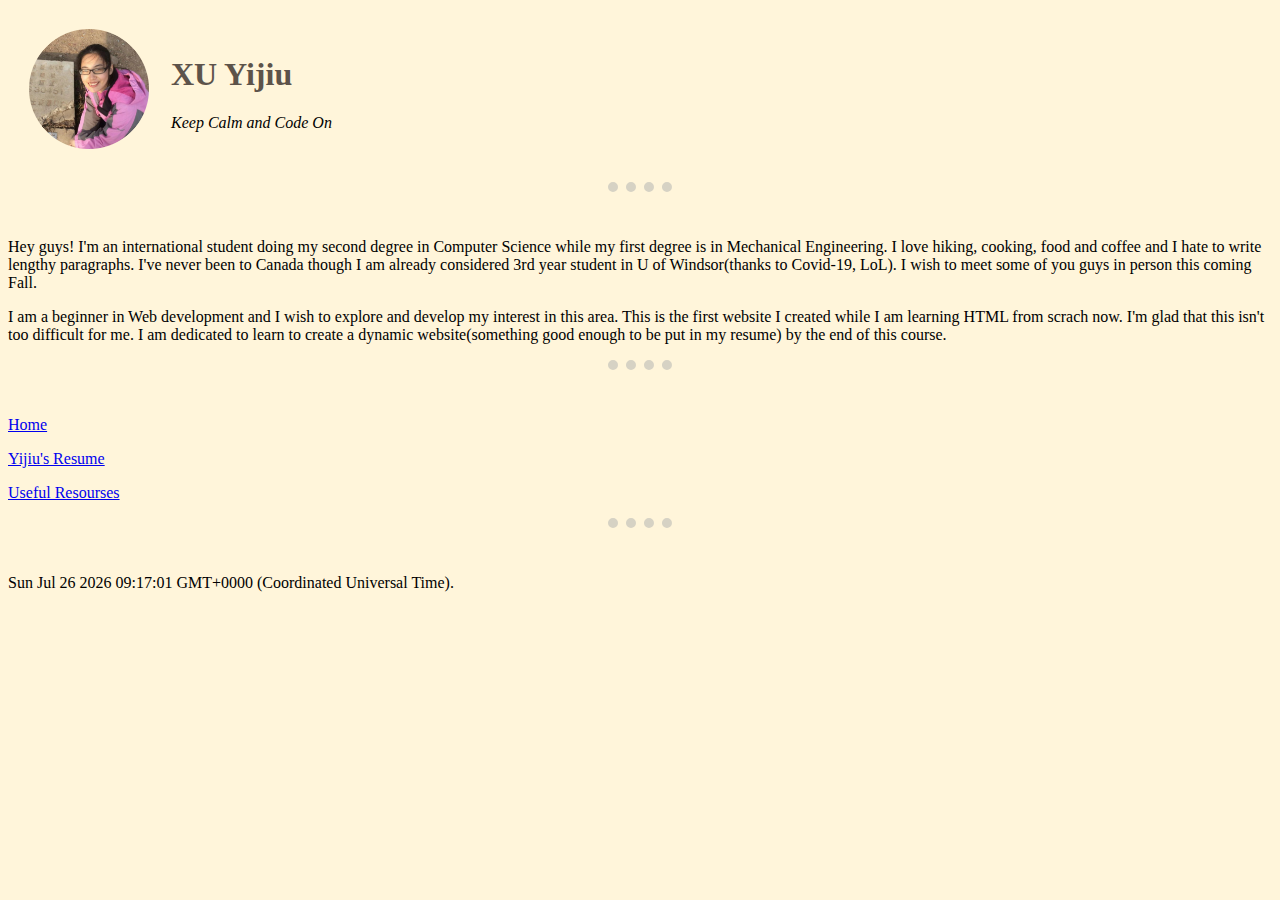
<file: index.html>
<!DOCTYPE html>
<html lang="en" dir="ltr">

<!-- head and meta -->

<head>
  <meta charset="utf-8">
  <meta name="description" content="COMP3340 Assignment 1" />
  <meta name="keywords" content="PHP, MySQL, JavaScript">
  <meta name="author" content="Yijiu Xu">
  <meta name="viewport" content="width=device-width, initial-scale=1.0">

  <title>Yijiu's Personal Site</title>

  <link rel="stylesheet" href="css/styles.css">

</head>

<!-- body -->

<body>
  <table cellspacing="20">
    <td>
      <!-- insert my photo as the the first table data-->
      <img src="images/circle-cropped.png" alt="XU Yijiu's profile picture" style="width:120px;height:120px;">
    </td>
    <td>
      <!-- heading -->
      <h1>XU Yijiu</h1>
      <!-- emphasized slogan -->
      <p><em>Keep Calm and Code On</em></p>
    </td>
  </table>

  <!-- breaking line -->
  <hr />
  <!-- bio -->
  <p>
    Hey guys! I'm an international student doing my second degree in Computer Science while my first degree is in Mechanical Engineering.
    I love hiking, cooking, food and coffee and I hate to write lengthy paragraphs.
    I've never been to Canada though I am already considered 3rd year student in U of Windsor(thanks to Covid-19, LoL).
    I wish to meet some of you guys in person this coming Fall.
  </p>
  <!-- why taking this course -->
  <p>
    I am a beginner in Web development and I wish to explore and develop my interest in this area.
    This is the first website I created while I am learning HTML from scrach now. I'm glad that this isn't too difficult for me.
    I am dedicated to learn to create a dynamic website(something good enough to be put in my resume) by the end of this course.
  </p>

  <!-- breaking line -->
  <hr />
  <p>
    <!-- link for home page -->
    <a href="index.html">Home</a>
  </p>
  <p>
    <!-- link for my resume -->
    <a href="resume.html">Yijiu's Resume</a>
  </p>
  <p>
    <!-- link for my useful resourses -->
    <a href="resourses.html">Useful Resourses</a>
  </p>

  <hr>

  <!-- Display current date and time -->
  <p><span id="datetime"></span>.</p>

  <script>
    var dt = new Date();
    document.getElementById('datetime').innerHTML = dt;
  </script>

</body>

</html>
</file>
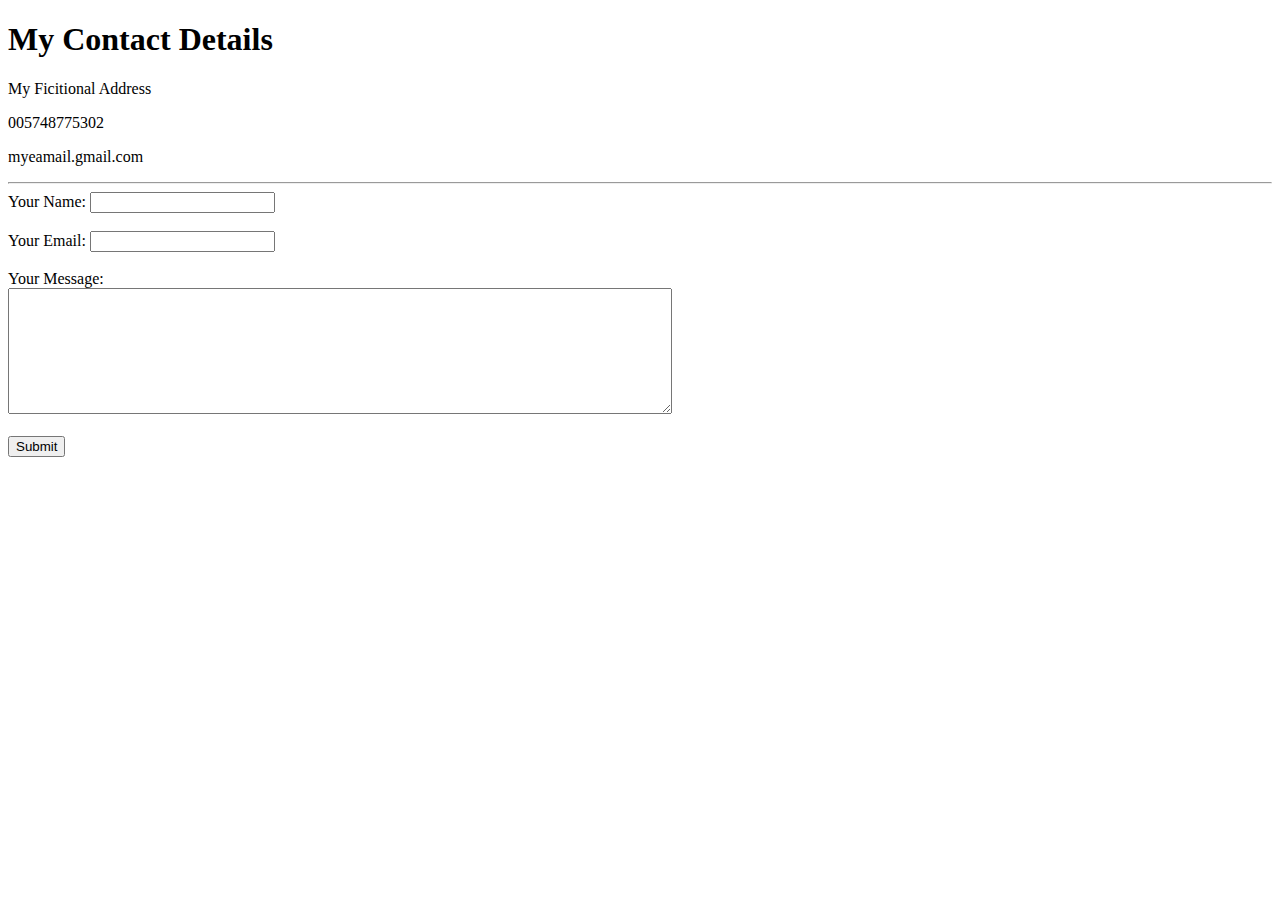
<file: contact-me.html>
<!DOCTYPE html>
<html lang="en" dir="ltr">
  <head>
    <meta charset="utf-8">
    <title>Contact Me</title>
  </head>
  <body>
    <h1>My Contact Details</h1>
    <p>My Ficitional Address</p>
    <p>005748775302</p>
    <p>myeamail.gmail.com</p>
    <hr>
    <form action="mailto:info@xuyijiu.com" method="post" enctype="text/plain">
      <label>Your Name: </label>
      <input type="text" name="yourName" value="">
      <br><br>
      <label>Your Email:</label>
      <input type="email" name="yourEmail" value="">
      <br><br>
      <label>Your Message:</label><br>
      <textarea name="yourMessage" rows="8" cols="80"></textarea>
      <br><br>
      <input type="submit" name="">
    </form>
  </body>
</html>
</file>
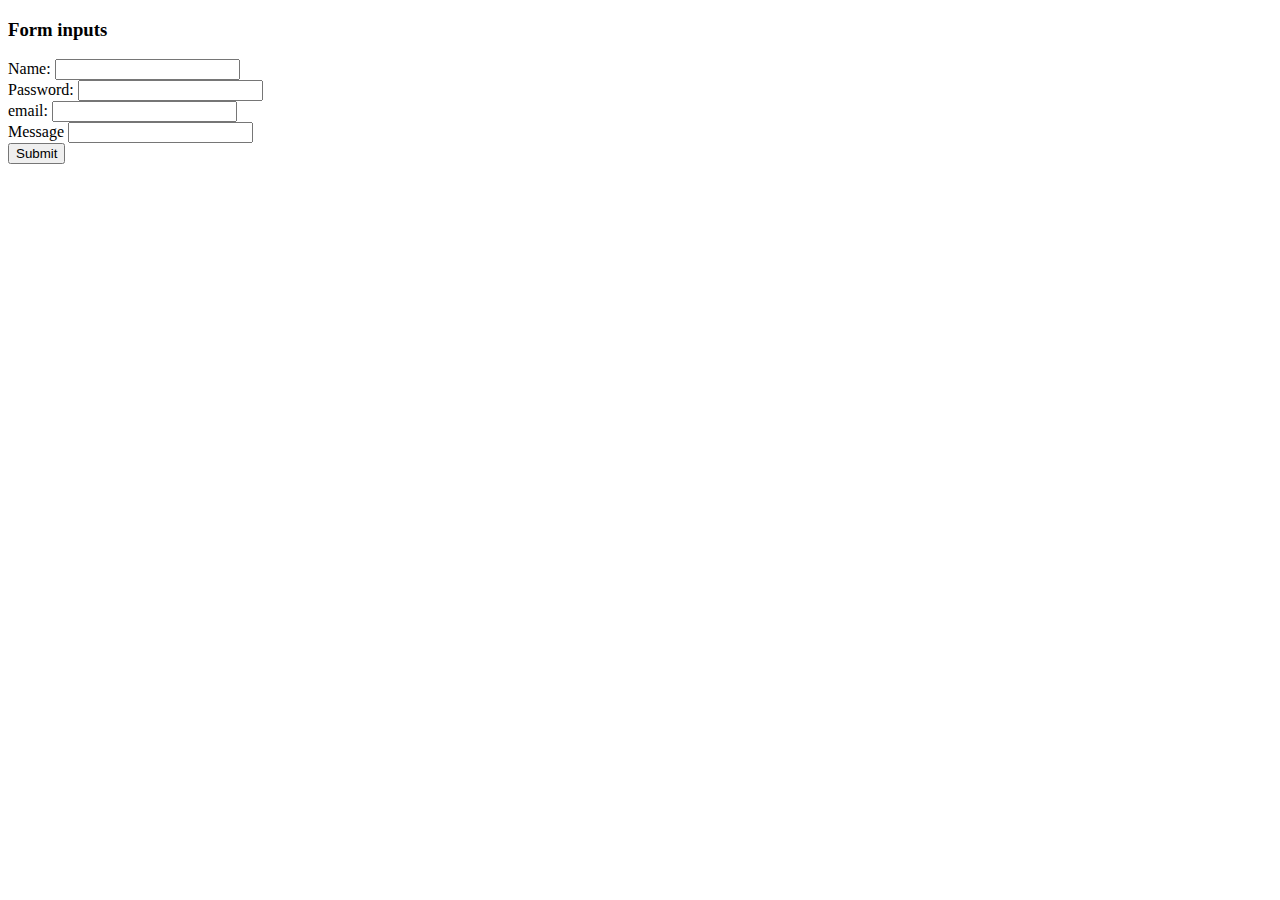
<file: inputs.html>
<!-- form inputs for reference -->
<!DOCTYPE html>
<html lang="en" dir="ltr">

<!-- head and meta -->

<head>
  <meta charset="utf-8">
  <meta name="description" content="Form inputs for reference for HTML5" />
  <meta name="keywords" content="HTML, Forms, inputs">
  <meta name="author" content="Yijiu Xu">
  <meta name="viewport" content="width=device-width, initial-scale=1.0">
  <title>Form inputs</title>
</head>

<body>
  <!-- heading -->
  <h3>Form inputs</h3>
  <!-- list of inputs with different type -->
  <form class="" action="mailto:xuyijiu19@gmail.com" method="post">

    <label for="">Name: </label>
    <input type="text" name="yourName" value=""><br>
    <label for="">Password: </label>
    <input type="password" name="yourPassword" /><br>
    <label for="">email:</label>
    <input type="text" name="yourEmail" value=""><br>
    <label for="">Message</label>
    <input type="text" name="yourMessage" value=""><br>
    <input type="submit" name="" /><br>
  </form>

</body>

</html>
</file>
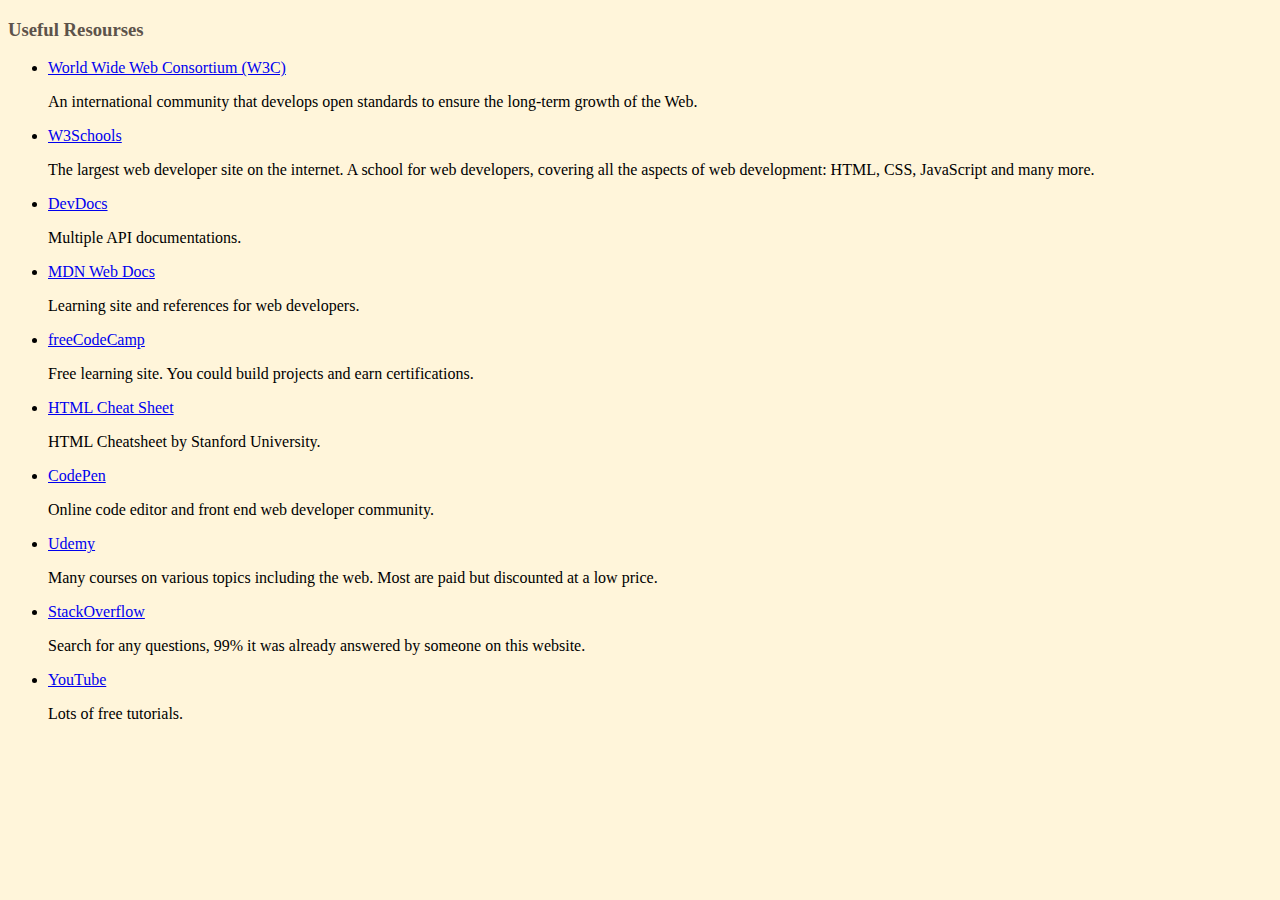
<file: resourses.html>
<!DOCTYPE html>
<html lang="en" dir="ltr">

<!-- head and meta -->

<head>
  <meta charset="utf-8">
  <meta name="description" content="Some useful resourses for Web Development" />
  <meta name="keywords" content="HTML, CSS, PHP, MySQL, JavaScript">
  <meta name="author" content="Yijiu Xu">
  <meta name="viewport" content="width=device-width, initial-scale=1.0">
  <title>Useful Resourses</title>
  <link rel="stylesheet" href="css/styles.css">

</head>

<body>
  <!-- heading -->
  <h3>Useful Resourses</h3>
  <!-- list of useful links -->
  <ul>
    <li><a href="https://www.w3.org">World Wide Web Consortium (W3C)</a></li>
    <p>An international community that develops open standards to ensure the long-term growth of the Web.</p>
    <li><a href="https://www.w3schools.com/">W3Schools</a></li>
    <p>The largest web developer site on the internet. A school for web developers, covering all the aspects of web development: HTML, CSS, JavaScript and many more.</p>
    <li><a href="https://devdocs.io/">DevDocs</a></li>
    <p>Multiple API documentations.</p>
    <li><a href="https://developer.mozilla.org/en-US/">MDN Web Docs</a></li>
    <p>Learning site and references for web developers.</p>
    <li><a href="https://www.freecodecamp.org/">freeCodeCamp</a></li>
    <p>Free learning site. You could build projects and earn certifications.</p>
    <li><a href="https://web.stanford.edu/group/csp/cs21/htmlcheatsheet.pdf">HTML Cheat Sheet</a></li>
    <p>HTML Cheatsheet by Stanford University.</p>
    <li><a href="https://codepen.io/pen/">CodePen</a></li>
    <p>Online code editor and front end web developer community.</p>
    <li><a href="https://www.udemy.com/">Udemy</a></li>
    <p>Many courses on various topics including the web. Most are paid but discounted at a low price.</p>
    <li><a href="https://stackoverflow.com/">StackOverflow</a></li>
    <p>Search for any questions, 99% it was already answered by someone on this website.</p>
    <li><a href="https://www.youtube.com/">YouTube</a></li>
    <p>Lots of free tutorials.</p>
  </ul>

</body>

</html>
</file>
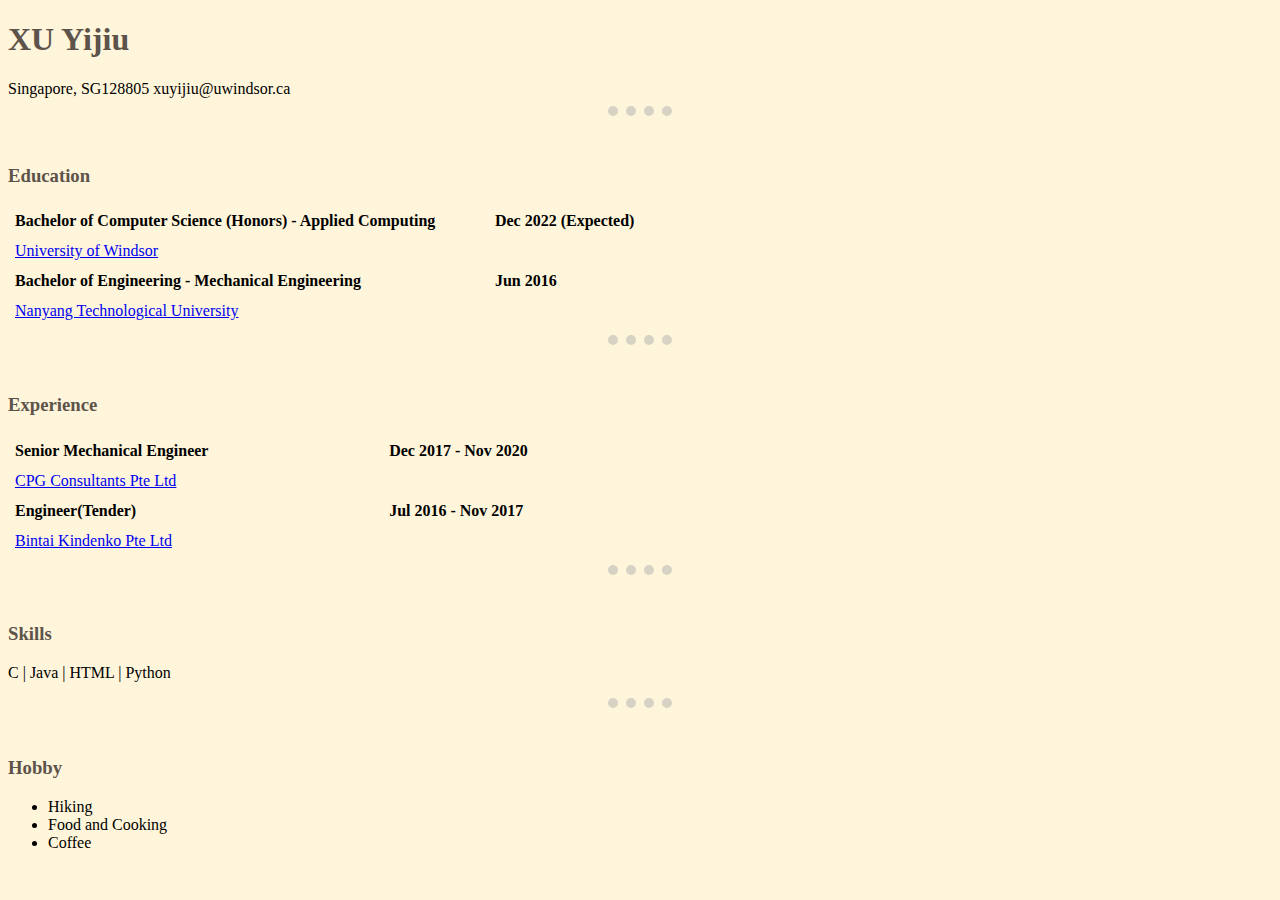
<file: resume.html>
<!-- COMP 3340 -->
<!-- XU Yijiu    110058916 -->
<!-- Assignment 1 -->
<!-- resume page -->
<!DOCTYPE html>
<html lang="en" dir="ltr">

<!-- head and meta -->

<head>
  <meta charset="utf-8">
  <meta name="description" content="Aspiring Web Developer" />
  <meta name="keywords" content="Computer Science,CS,Web,Developer,Engineer,Windsor,Ontario,NTU">
  <meta name="author" content="Yijiu Xu">
  <meta name="viewport" content="width=device-width, initial-scale=1.0">
  <title>Yijiu's Resume</title>
  <link rel="stylesheet" href="css/styles.css">

</head>

<body>
  <!-- heading -->
  <h1>XU Yijiu</h1>
  <!-- table on address and contacts-->
  <td>Singapore, SG128805</td>
  <td></td>
  <td>xuyijiu@uwindsor.ca</td>

  <hr />
  <!-- heading for Education-->
  <h3>Education</h3>
  <!-- list of education-->
  <table width = 650 cellpadding = 5>
    <thead align = "left">
      <th>Bachelor of Computer Science (Honors) - Applied Computing</th>
      <th>Dec 2022 (Expected)</th>
    </thead>
    <tbody>
      <td><a href="https://www.uwindsor.ca/">University of Windsor</a></td>
    </tbody>
    <thead align = "left">
      <th>Bachelor of Engineering - Mechanical Engineering</th>
      <th>Jun 2016</th>
    </thead>
    <tbody >
      <td><a href="https://www.ntu.edu.sg/">Nanyang Technological University</a></td>
    </tbody>
  </table>

  <hr />
  <!-- heading for Experience-->
  <h3>Experience</h3>
  <!-- list of experiences-->
  <table width = 650 cellpadding = 5>
    <thead align = "left">
      <th>Senior Mechanical Engineer</th>
      <th>Dec 2017 - Nov 2020</th>
    </thead>
    <tbody >
      <td><a href="https://www.cpgcorp.com.sg/">CPG Consultants Pte Ltd</a></td>
    </tbody>
    <thead align = "left">
      <th>Engineer(Tender)</th>
      <th>Jul 2016 - Nov 2017</th>
    </thead>
    <tbody>
      <td><a href="https://www.bintai.com.sg/">Bintai Kindenko Pte Ltd</a></td>
    </tbody>
  </table>

  <hr />
  <!-- heading for Skills-->
  <h3>Skills</h3>
  <p>C | Java | HTML | Python</p>

  <hr />
  <!-- heading for Hobby-->
  <h3>Hobby</h3>
  <!-- list of hobbies-->
  <ul>
    <li>Hiking</li>
    <li>Food and Cooking</li>
    <li>Coffee</li>
  </ul>

</body>

</html>
</file>
<file: css/styles.css>
body {
  background-color: #FFF5DA;
}
hr {
  border-style: none;
  border-top-style: dotted;
  border-width: 10px;
  border-color: #D6D2C4;
  height:30px;
  width: 5%;
}
h1,h2,h3,h4,h5,h6{
  color: #5D534A
}
</file>
